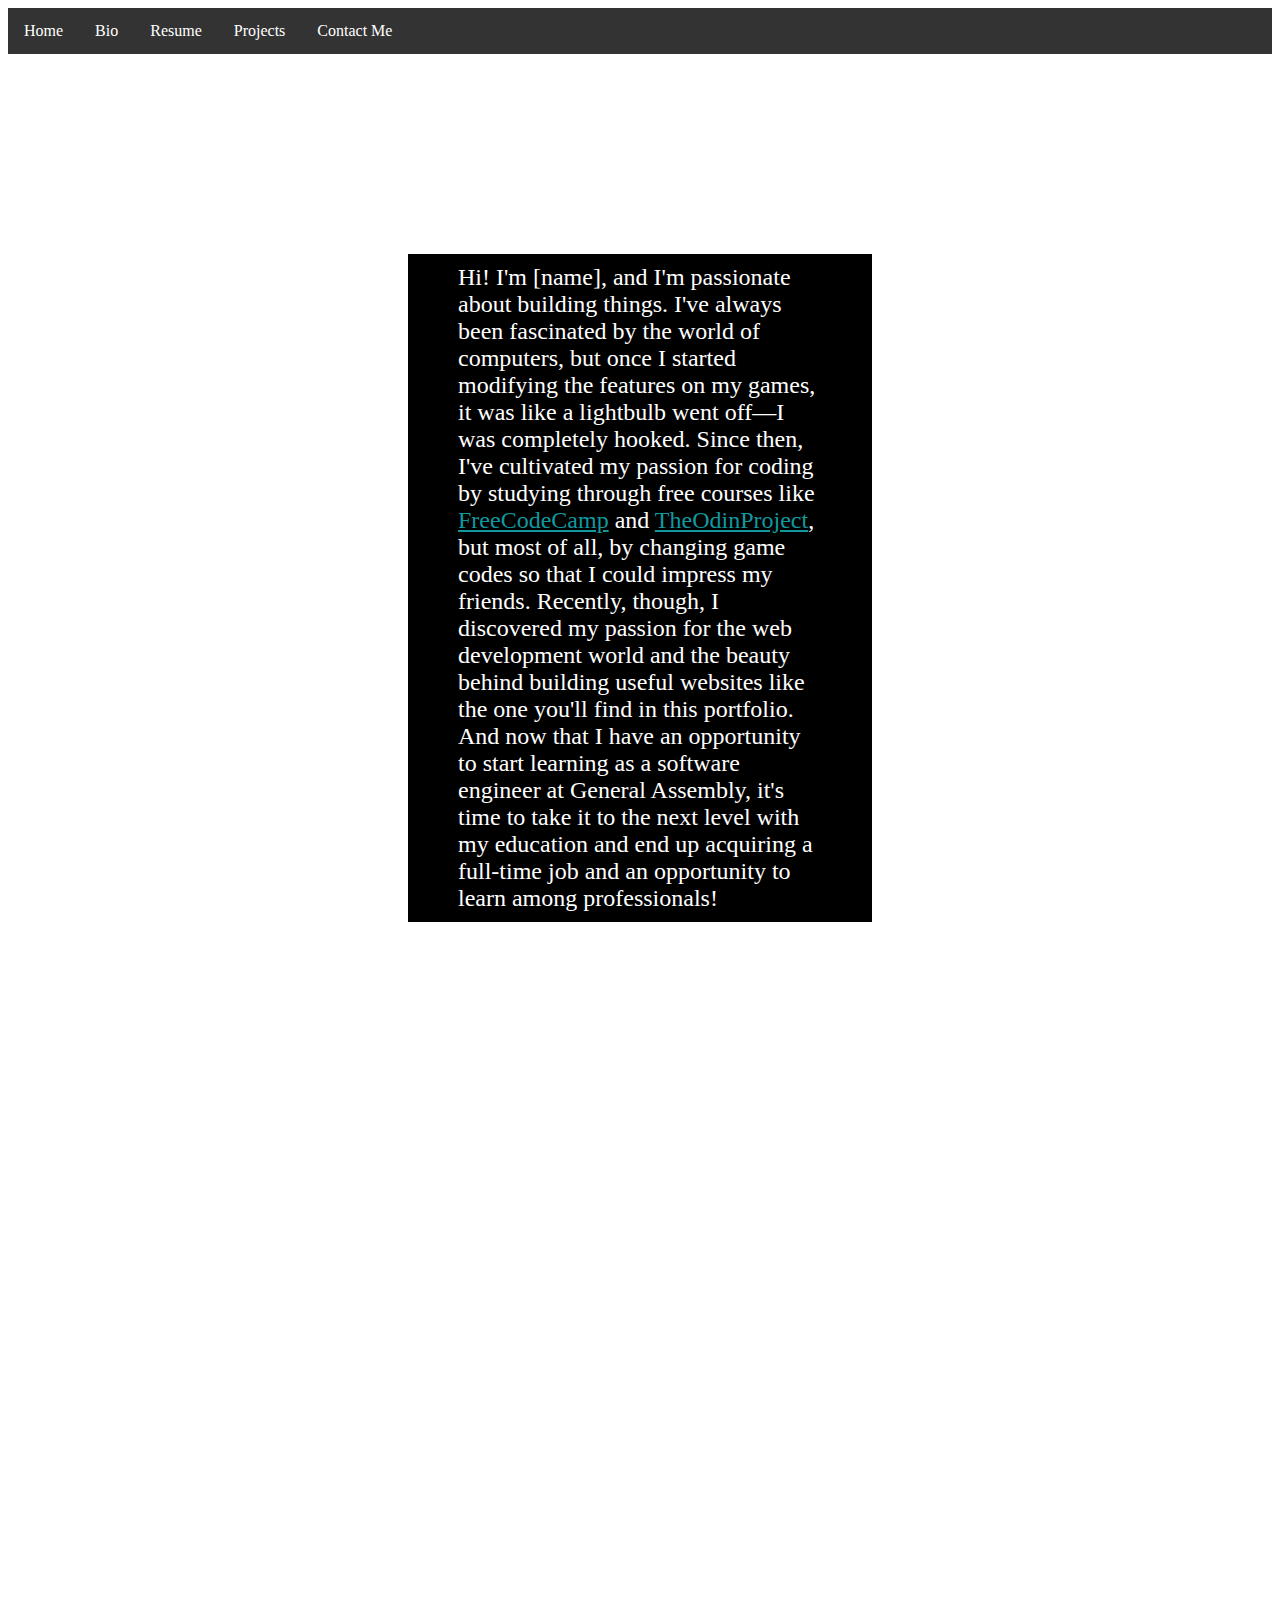
<file: bio.html>
<!DOCTYPE html>
<html lang="en">
<head>
    <meta charset="UTF-8">
    <meta http-equiv="X-UA-Compatible" content="IE=edge">
    <meta name="viewport" content="width=device-width, initial-scale=1.0">
    <title>Document</title>
    <script src="https://code.jquery.com/jquery-3.6.1.min.js"></script>
    <script src="portfolio.js"></script>
    <link rel="stylesheet" href="styles.css">
</head>
<body>
    <div id="nav-bar">
        <ul>
          <li><a href="index.html">Home</a></li>
          <li><a href="bio.html">Bio</a></li>
          <li><a href="Resume.pdf">Resume</a></li>
          <li><a href="project.html">Projects</a></li>
          <li><a href="https://www.linkedin.com/in/angel-vasquez-91a372246/">Contact Me <ion-icon name="logo-linkedin"></ion-icon></a></li>
        </ul>
    <div id="bio">
        <P class="bio">Hi! I'm [name], and I'm passionate about building things.

          I've always been fascinated by the world of computers, but once I started modifying the features on my games, it was like a lightbulb went off—I was completely hooked. Since then, I've cultivated my passion for coding by studying through free courses like <a href="https://www.freecodecamp.org/">FreeCodeCamp</a> and <a href="https://www.theodinproject.com/">TheOdinProject</a>, but most of all, by changing game codes so that I could impress my friends.
          
          Recently, though, I discovered my passion for the web development world and the beauty behind building useful websites like the one you'll find in this portfolio. And now that I have an opportunity to start learning as a software engineer at General Assembly, it's time to take it to the next level with my education and end up acquiring a full-time job and an opportunity to learn among professionals!</P></div>
</body>
</html>
</file>
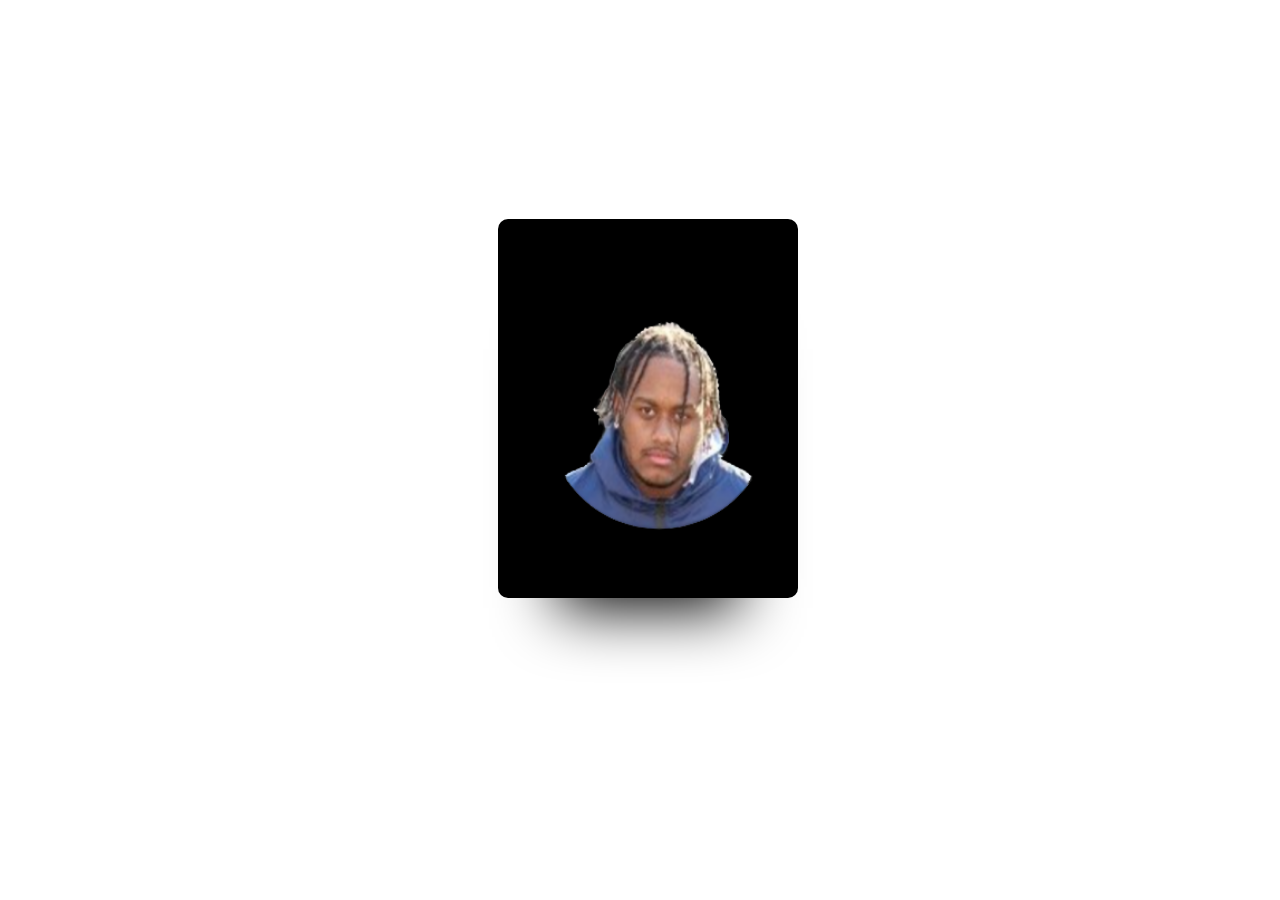
<file: home.html>
<!DOCTYPE html>
<html lang="en">
<head>
    <meta charset="UTF-8">
    <meta http-equiv="X-UA-Compatible" content="IE=edge">
    <meta name="viewport" content="width=device-width, initial-scale=1.0">
    <title>Home Page</title>
    <script src="https://code.jquery.com/jquery-3.6.1.min.js"></script>
    <script src="portfolio.js"></script>
    <link rel="stylesheet" href="home.css">
</head>
<body>
    <div class="container">  
        <div class="card card0">  
         <div class="border">  
          <h2>Hi, I'm Angel Vasquez</h2>  
          <p class="home">An aspiring FullStack Developer</p>
          <div class="icons">  
            <ul>
                <li><a href="home.html">Home</a></li>
                <li><a href="bio.html">Bio</a></li>
                <li><a href="Resume.pdf">Resume</a></li>
                <li><a href="project.html">Projects</a></li>
              </ul>
          </div>  
         </div>  
        </div>  
       </div>  
</body>
</html>
</file>
<file: styles.css>
body {
    background-image: url(https://techcareeradvisors.com/wp-content/uploads/2022/05/Junior-Developer-Recruiting-780x405-1.jpg);
}
#nav-bar {
    overflow: hidden;
}
.home {
    color: White;
}

ul {
    list-style-type: none;
    margin: 0;
    padding: 0;
    overflow: hidden;
    background-color: #333;
  }
  
  li {
    float: left;
  }
  
  li a {
    display: block;
    color: white;
    text-align: center;
    padding: 14px 16px;
    text-decoration: none;
  }
  li a:hover {
    background-color: #111;
  }
  #home {
    text-align: center;
    min-height: 100vh;
  }
  h1 {
    padding: 10px 300px 10px 300px;
    margin-top: 30px;
    color: white;
    text-align: center;
  }
  .bio{
    padding: 10px 50px 10px 50px;
    margin-top: 200px;
    margin-left: 400px;
    margin-right: 400px;
    margin-bottom: 2000px;
    font-size: 150%;
    color: white;
    justify-content: center;
    background-color: #000;
  }
  .sticky {
    position: fixed;
    width: 100%;
    left: 0;
    top: 0;
    z-index: 100;
    border-top: 0;
  } 
.btn {
  background: #11CDD4;
  background-image: linear-gradient(top, #11CDD4, #119998);
  background-image: linear-gradient(top, #11CDD4, #119998);
  background-image: linear-gradient(top, #11CDD4, #119998);
  background-image: linear-gradient(top, #11CDD4, #119998);
  background-image: linear-gradient(to bottom, #11CDD4, #119998);
  -webkit-border-radius: 8;
  -moz-border-radius: 8;
  border-radius: 8px;
  font-family: Arial;
  color: #ffffff;
  font-size: 20px;
  padding: 10px 20px 10px 20px;
  text-decoration: none;
}

.btn:hover {
  background: #30e3cb;
  background-image: linear-gradient(top, #30e3cb, #2bc4ad);
  background-image: linear-gradient(top, #30e3cb, #2bc4ad);
  background-image: linear-gradient(top, #30e3cb, #2bc4ad);
  background-image: linear-gradient(top, #30e3cb, #2bc4ad);
  background-image: linear-gradient(to bottom, #30e3cb, #2bc4ad);
  text-decoration: none;
}
.bottom-container{
  background-color: #66bfbf;
  margin-bottom: 50px;
  text-align: center;
}
.contact-me{
  text-align: center;
  color: #EAF6F6;
}
a{
  color: #11999e;
}

.copyright{
  color: white;
  font-size: 0.75rem;
  padding: 100px 0;
}


a:hover{
  color: #EAF6F6;
}
._slider {
  position: relative;
  overflow: hidden;
  margin-left: 15px;
  
}

._slider_next, ._slider_prev :hover {
  		display: block;
  	}

  
  
  ._next,._prev:hover  {
    position: absolute;
    top: 35%;
    z-index: 999;
    display: none;
    width: auto;
    height: auto;
    padding: 2% 4%;
    background: #000;
    color: #fff;
    text-decoration: none;
    font-weight: 600;
    font-size: 2em;
    opacity: 0.8;
    cursor: pointer;
    opacity: 1;
    transition: all 0.2s ease;
    }
    

._next ul li {
   right: 0;
   position: relative;
   height: 500px;
   margin: 0;
   padding: 0;
   list-style: none;
   float: left;
   margin: 0;
   padding: 0;
   position: relative;
   background: #ccc;
   display: block;
   width: 500px;
   line-height: 200px;
   text-align: center;
  }
  .contact-me {
    margin-top: 300px;
  }
 #project {
  display: flex;
  justify-content: center;
 }
</file>
<file: home.css>
body{
    background-image: url(https://techcareeradvisors.com/wp-content/uploads/2022/05/Junior-Developer-Recruiting-780x405-1.jpg);
}
.container {
    height: 100vh;
    width: 100vw;
    max-height: 800px;
    max-width: 1280px;
    min-height: 600px;
    min-width: 1000px;
    display: flex;
    justify-content: space-around;
    align-items: center;
    margin: 0 auto;
    }
.border {
    height: 369px;
    width: 290px;
    background: transparent;
    border-radius: 10px;
    transition: border 1s;
    position: relative;
    }
.border:hover {
    border: 1px solid #fff;
    }
 .card {
    height: 379px;
    width: 300px; 
    background: #808080;
    border-radius: 10px;
    transition: background 0.8s;
    overflow: hidden;
    background: #000;
    box-shadow: 0 70px 63px -60px #000;
    display: flex;
    justify-content: center;
    align-items: center;
    position: relative;
    }
.card0 {
    background: url("profile\ \(1\).png") center center no-repeat;
    background-size: 300px;
    background-color: #000;
    }
.card0:hover {
    background: url("profile\ \(1\).png") left center no-repeat;
    background-size: 600px;
    background-color: #000;
}
.card0:hover h2{
    opacity: 1;
}
.card:hover p {
    opacity: 1;
}
.card0:hover ul  {
    opacity: 1;
}
        
h2 {
    font-family: 'Helvetica Neue', Helvetica, Arial, sans-serif;
    color: #fff;
    margin: 20px;
    opacity: 0;
    transition: opacity 1s;
}

.icons {
    position: absolute;
    fill: #fff;
    color: #fff;
    height: 130px;
    top: 226px;
    width: 50px;
    display: flex;
    flex-direction: column;
    align-items: center;
    justify-content: space-around;
}
.home {
    font-family: 'Helvetica Neue', Helvetica, Arial, sans-serif;
    color: #fff;
    margin: 20px;
    opacity: 0;
    transition: opacity 1s;
}
ul {
    list-style-type: none;
    opacity: 0;
    transition: opacity 1s;
    color: white;
    height: 130px;
    top: 226px;
    width: 50px;
    display: flex;
    flex-direction: column;
    align-items: center;
    justify-content: space-around;

}
</file>
